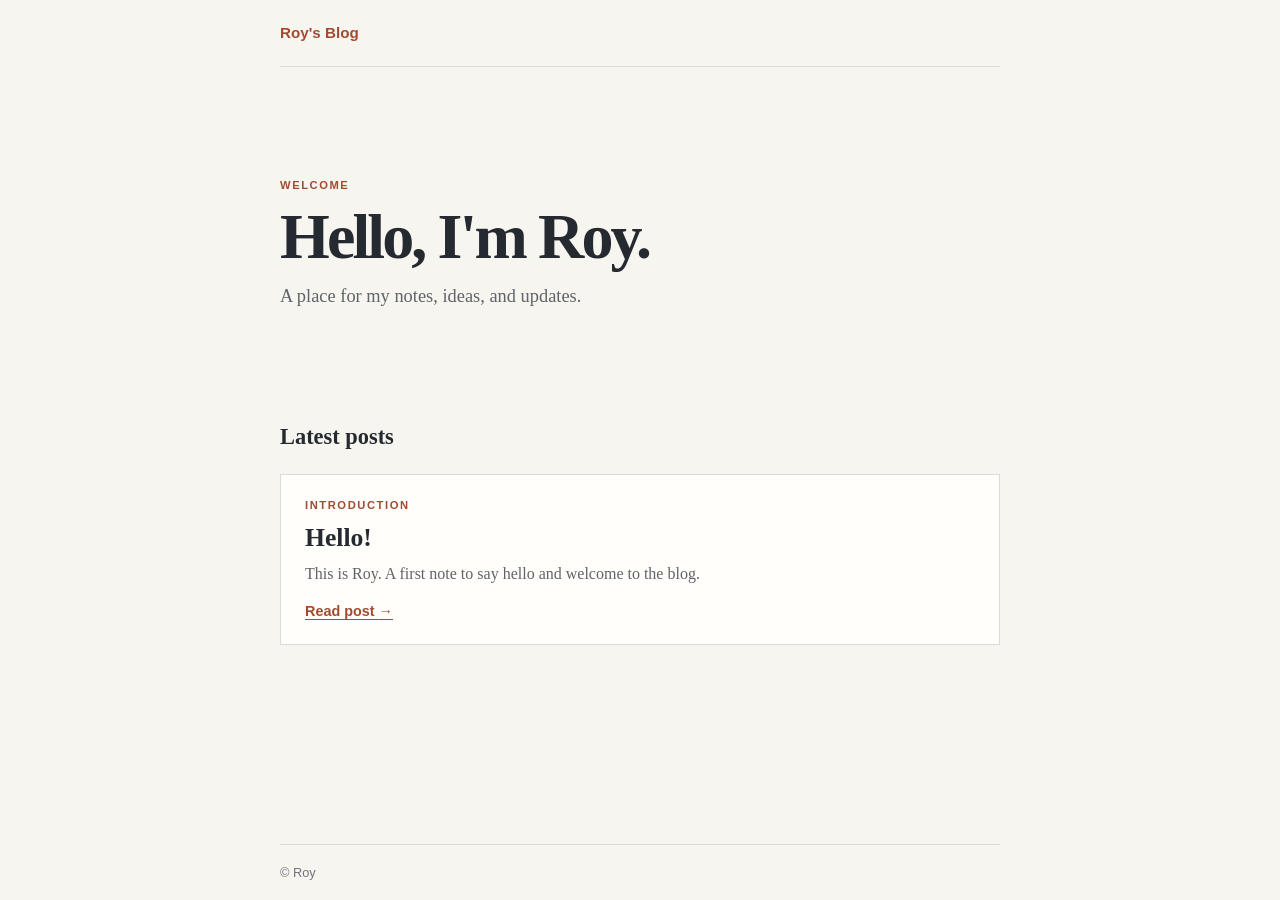
<file: index.html>
<!doctype html>
<html lang="en">
  <head>
    <meta charset="utf-8">
    <meta name="viewport" content="width=device-width, initial-scale=1">
    <meta name="description" content="Posts from Roy.">
    <title>Roy's Blog</title>
    <link rel="stylesheet" href="styles.css">
  </head>
  <body>
    <header class="site-header">
      <a class="site-name" href="index.html">Roy's Blog</a>
    </header>

    <main class="page-content">
      <section class="intro" aria-labelledby="page-title">
        <p class="eyebrow">WELCOME</p>
        <h1 id="page-title">Hello, I'm Roy.</h1>
        <p class="intro-copy">A place for my notes, ideas, and updates.</p>
      </section>

      <section class="posts" aria-labelledby="posts-title">
        <h2 id="posts-title">Latest posts</h2>
        <article class="post-card">
          <p class="eyebrow">INTRODUCTION</p>
          <h3><a href="posts/hello.html">Hello!</a></h3>
          <p>This is Roy. A first note to say hello and welcome to the blog.</p>
          <a class="read-more" href="posts/hello.html">Read post <span aria-hidden="true">→</span></a>
        </article>
      </section>
    </main>

    <footer class="site-footer">
      <p>© Roy</p>
    </footer>
  </body>
</html>
</file>
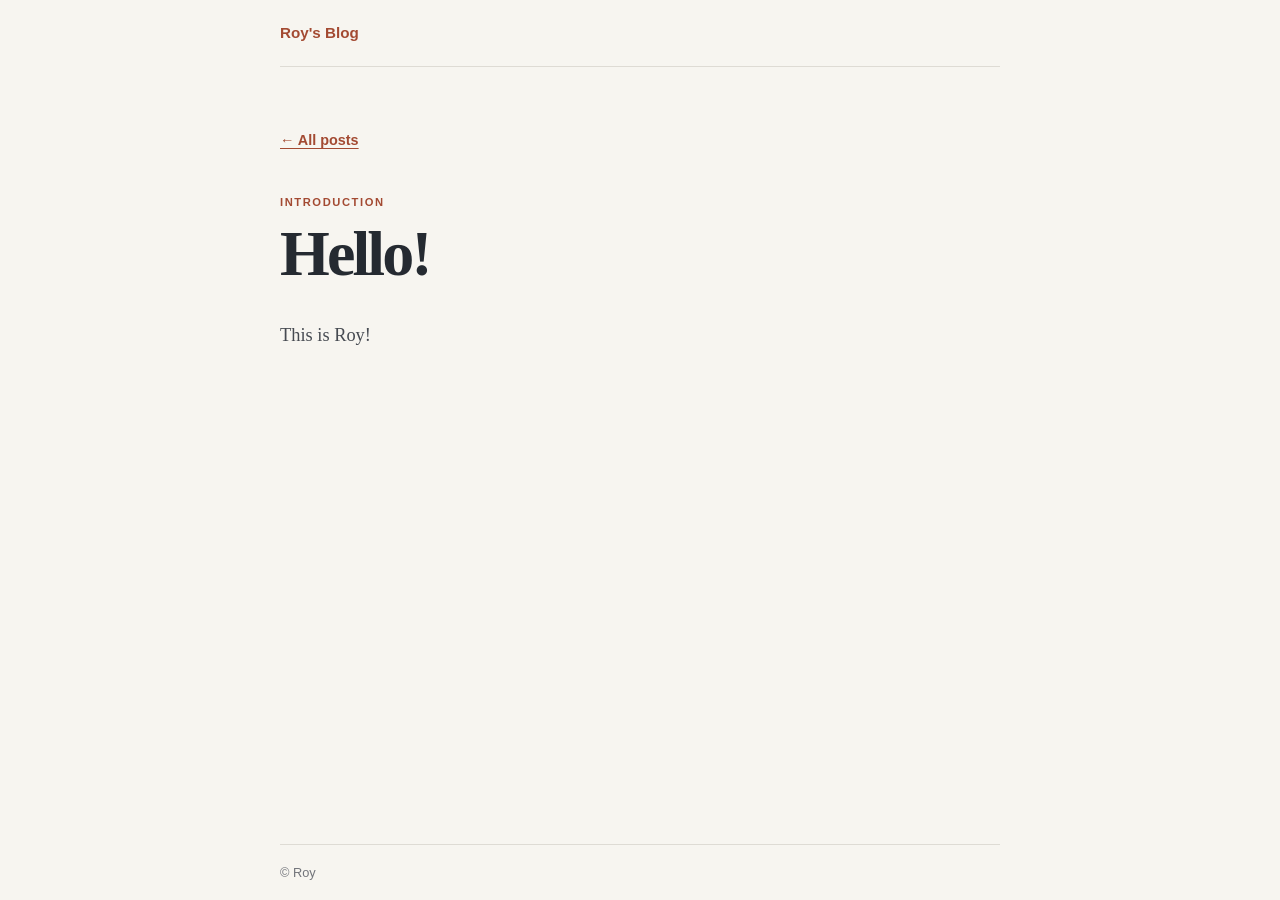
<file: posts/hello.html>
<!doctype html>
<html lang="en">
  <head>
    <meta charset="utf-8">
    <meta name="viewport" content="width=device-width, initial-scale=1">
    <meta name="description" content="A first hello from Roy.">
    <title>Hello! | Roy's Blog</title>
    <link rel="stylesheet" href="../styles.css">
  </head>
  <body>
    <header class="site-header">
      <a class="site-name" href="../index.html">Roy's Blog</a>
    </header>

    <main class="page-content article-content">
      <a class="back-link" href="../index.html">← All posts</a>
      <article>
        <header class="article-header">
          <p class="eyebrow">INTRODUCTION</p>
          <h1>Hello!</h1>
        </header>
        <p>This is Roy!</p>
      </article>
    </main>

    <footer class="site-footer">
      <p>© Roy</p>
    </footer>
  </body>
</html>
</file>
<file: styles.css>
:root {
  color-scheme: light;
  font-family: Georgia, "Times New Roman", serif;
  color: #252a31;
  background: #f7f5f0;
  font-synthesis: none;
  text-rendering: optimizeLegibility;
}

* {
  box-sizing: border-box;
}

body {
  min-width: 320px;
  min-height: 100vh;
  margin: 0;
  display: flex;
  flex-direction: column;
}

a {
  color: inherit;
}

a:focus-visible {
  outline: 3px solid #a34a32;
  outline-offset: 4px;
}

.site-header,
.site-footer {
  width: min(100% - 3rem, 720px);
  margin-inline: auto;
}

.site-header {
  padding-block: 1.5rem;
  border-bottom: 1px solid #dedbd4;
}

.site-name {
  color: #a34a32;
  font-family: Arial, sans-serif;
  font-size: 0.95rem;
  font-weight: 700;
  text-decoration: none;
}

.page-content {
  width: min(100% - 3rem, 720px);
  margin: 0 auto;
  flex: 1;
}

.intro {
  padding-block: clamp(4rem, 12vw, 7rem);
}

.eyebrow {
  margin: 0 0 0.75rem;
  color: #a34a32;
  font-family: Arial, sans-serif;
  font-size: 0.7rem;
  font-weight: 700;
  letter-spacing: 0.14em;
}

h1,
h2,
h3,
p {
  margin-top: 0;
}

h1 {
  margin-bottom: 0.75rem;
  font-size: clamp(2.5rem, 8vw, 4rem);
  letter-spacing: -0.045em;
  line-height: 1.05;
}

.intro-copy {
  margin-bottom: 0;
  color: #60636a;
  font-size: 1.15rem;
  line-height: 1.6;
}

.posts {
  padding-bottom: 4rem;
}

.posts h2 {
  margin-bottom: 1.5rem;
  font-size: 1.4rem;
}

.post-card {
  padding: 1.5rem;
  border: 1px solid #dedbd4;
  background: #fffefa;
}

.post-card h3 {
  margin-bottom: 0.5rem;
  font-size: 1.6rem;
}

.post-card h3 a {
  text-decoration: none;
}

.post-card > p:not(.eyebrow) {
  margin-bottom: 1rem;
  color: #60636a;
  line-height: 1.6;
}

.read-more,
.back-link {
  color: #a34a32;
  font-family: Arial, sans-serif;
  font-size: 0.9rem;
  font-weight: 700;
  text-decoration-thickness: 1px;
  text-underline-offset: 0.2em;
}

.article-content {
  padding-block: clamp(2rem, 7vw, 4rem) 5rem;
}

.back-link {
  display: inline-block;
  margin-bottom: 3rem;
}

.article-header {
  margin-bottom: 2rem;
}

.article-content article > p {
  color: #464a51;
  font-size: 1.15rem;
  line-height: 1.8;
}

.site-footer {
  padding-block: 1.25rem;
  border-top: 1px solid #dedbd4;
  color: #72747a;
  font-family: Arial, sans-serif;
  font-size: 0.8rem;
}

.site-footer p {
  margin-bottom: 0;
}

@media (max-width: 480px) {
  .site-header,
  .site-footer,
  .page-content {
    width: min(100% - 2rem, 720px);
  }

  .post-card {
    padding: 1.25rem;
  }
}
</file>
